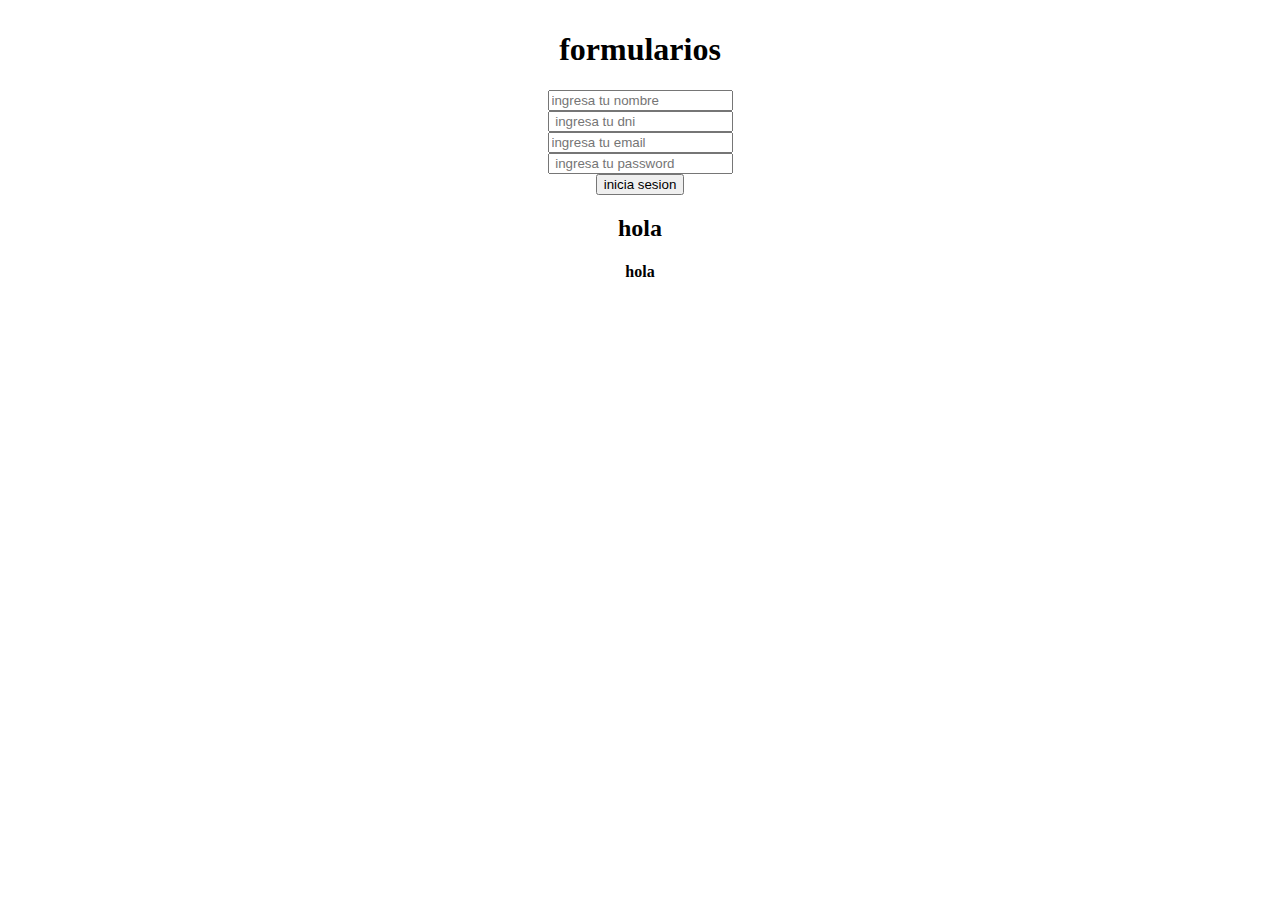
<file: clase 2/index.html>
<!DOCTYPE html>
<html lang="en">
<head>
    <meta charset="UTF-8">
    <meta name="viewport" content="width=device-width, initial-scale=1.0"/>
    <link rel="stylesheet" href="./formulario.css">
    <title>pasteleria</title>
</head>
<body>
     <!--formulario-->
    <h1>formularios</h1>
    <form action""">
    <div><input type="text" placeholder="ingresa tu nombre" /></div> 
    <input type="number" maxlength="8" placeholder=" ingresa tu dni" name="id"> <br>
    <input type="email" placeholder="ingresa tu email"required/> <br>
    <input type="password" placeholder=" ingresa tu password"/> <br>
    <input type="submit" value="inicia sesion"/> <br>
    
    </form>
    <!--seccion-->
    <h2>hola</h2>
    <h4>hola</h4>
</body>
</html>
</file>
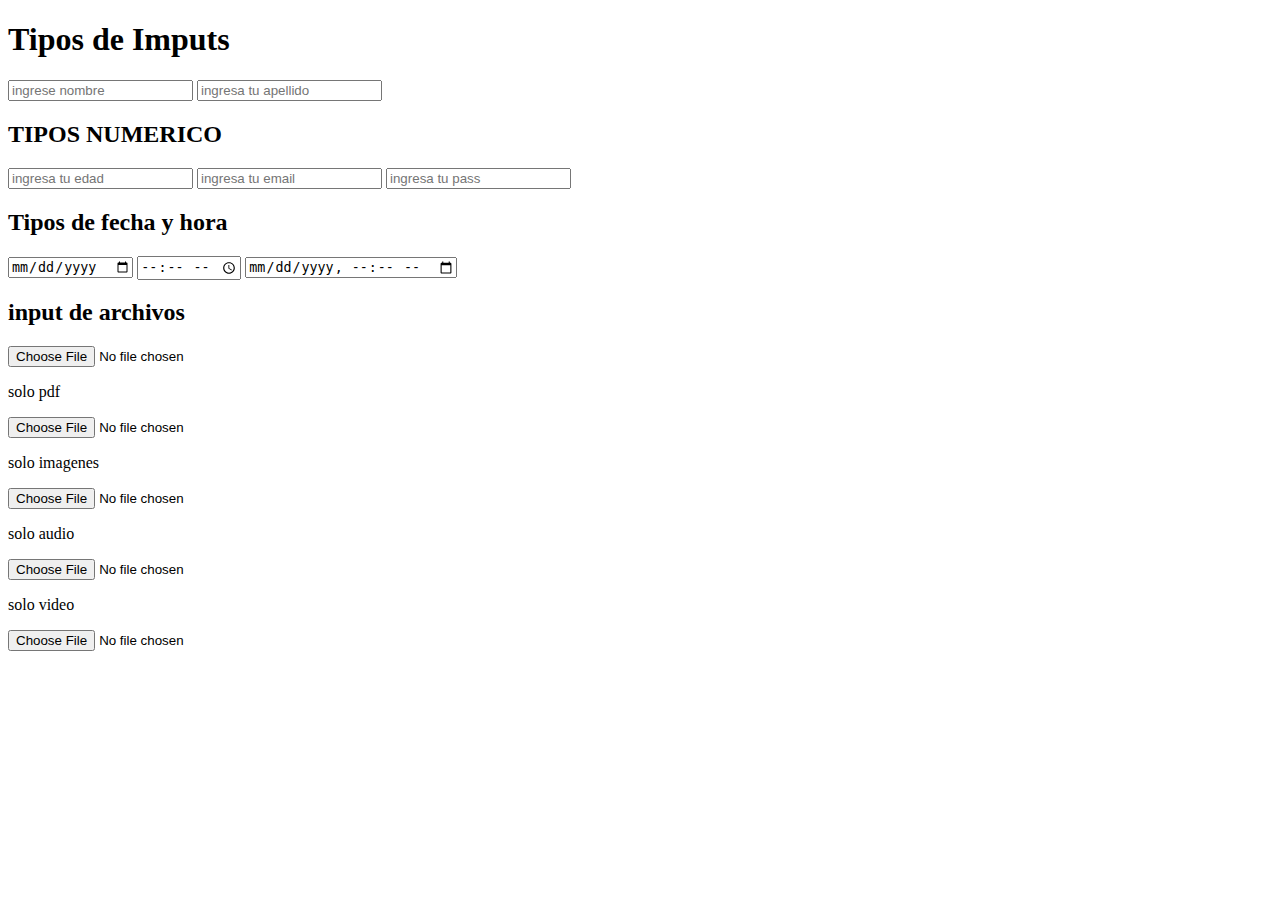
<file: clase 2/inputs.html>
<!DOCTYPE html>
<html lang="en">
<head>
    <meta charset="UTF-8">
    <meta name="viewport" content="width=<device-width>, initial-scale=1.0">
    <title>tipos de inputs</title>
</head>
<body>
<h1>Tipos de Imputs</h1>
<!--Es una caja de valor de entrada donde el usuario guarada datos -->
<input
type="text"
placeholder="ingrese nombre"
value=""
name="nombre"
id="mi- nombre">

<input
type="text"
placeholder="ingresa tu apellido"
name="apellido"
id="mi apellido">

<h2>TIPOS NUMERICO </h2>
<input
type="number"
placeholder="ingresa tu edad"
name="edad"
id="mi edad"/>

<input
 type="email"
 placeholder="ingresa tu email">

 <input
  type="password"
  placeholder="ingresa tu pass">

<h2>Tipos de fecha y hora</h2>
<input type="date">
<input type="time">
<input type="datetime-local">

<h2> input de archivos </h2>

<input type="file">
<p>solo pdf</p>
<input type="file" accept="application/pdf">
<p>solo imagenes</p>
<input type="file" accept="imagenes/*">
<p>solo audio</p>
<input type="file" accept="audio/*">
<p>solo video</p>
<input type="file" accept="video/*">






</body>
</html>
</file>
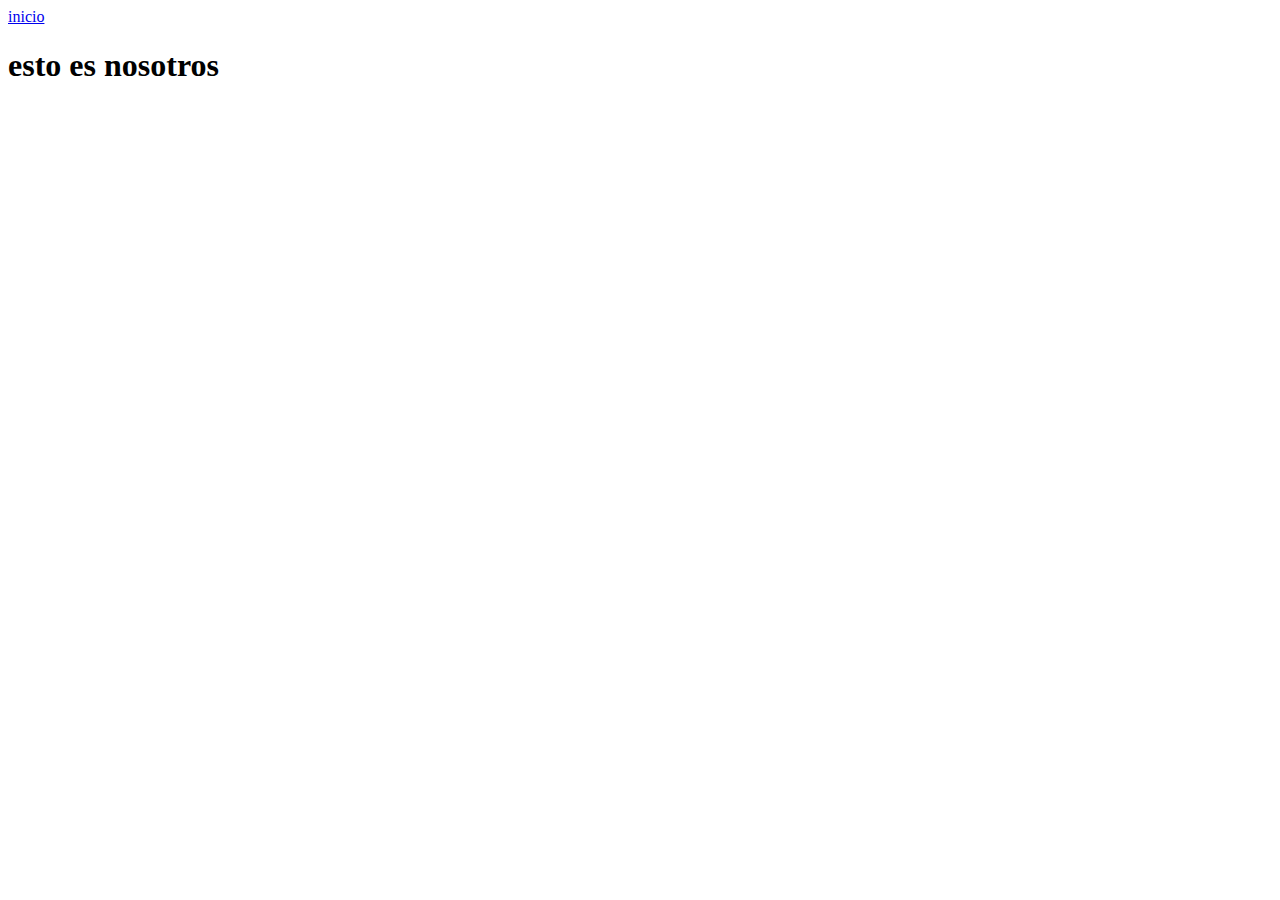
<file: clase1/nosotros.html>
<!DOCTYPE html>
<html lang="en">
<head>
    <meta charset="UTF-8">
    <meta name="viewport" content="width=device-width, initial-scale=1.0">
    <title>Document</title>

</head>
<body>
   <a href=" ./index.html">inicio</a>
   <h1> esto es nosotros </h1>
</body>
</html>
</file>
<file: clase 2/formulario.css>
/* selector global */
*{
    margin:0%
    pading:0%
    color: white
}
/* selectores basicos */
body{
    border=solid red;
    width:200px;
    margin: auto;
    padding: 10px;
    text-align: center;
    height: 100vp;
}
</file>
